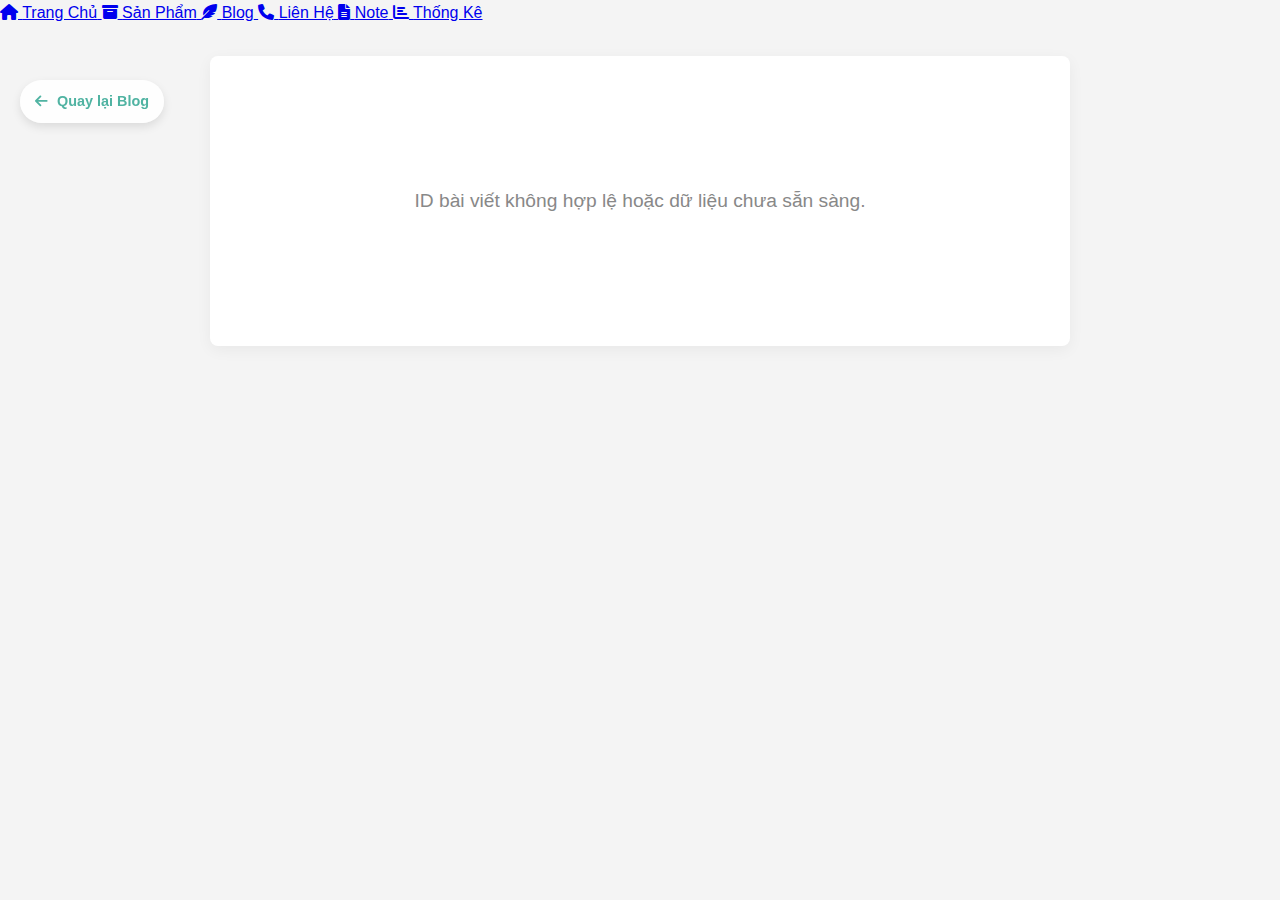
<file: blog_chitiet.html>
<!DOCTYPE html>
<html lang="vi">
<head>
    <meta charset="UTF-8">
    <meta name="viewport" content="width=device-width, initial-scale=1.0">
    <title>Chi Tiết Blog</title>
    <link rel="stylesheet" href="css/style.css">
    <link rel="stylesheet" href="css/blog_chitiet.css">
    <link rel="stylesheet" href="https://cdnjs.cloudflare.com/ajax/libs/font-awesome/6.0.0-beta3/css/all.min.css">
</head>
<nav class="dock-nav" id="dockNav">
    <a href="index.html" title="Trang Chủ">
        <i class="fas fa-house"></i>
        <span class="tooltip">Trang Chủ</span>
    </a>
    <a href="sanpham.html" title="Sản Phẩm">
        <i class="fas fa-box-archive"></i>
        <span class="tooltip">Sản Phẩm</span>
    </a>
    <a href="blog.html" title="Blog">
        <i class="fas fa-feather-alt"></i>
        <span class="tooltip">Blog</span>
    </a>
    <a href="lienhe.html" title="Liên Hệ">
        <i class="fas fa-phone"></i>
        <span class="tooltip">Liên Hệ</span>
    </a>
    <a href="note.html" title="Note">
        <i class="fas fa-file-lines"></i>
        <span class="tooltip">Note</span>
    </a>
    <a href="thongke.html" title="Thống Kê">
        <i class="fas fa-chart-bar"></i>
        <span class="tooltip">Thống Kê</span>
    </a>
</nav>
<body>

    <main>
        <div class="container blog-detail-container">
            <a href="blog.html" class="back-btn fixed-back-btn"><i class="fas fa-arrow-left"></i> Quay lại Blog</a>

            <article id="blogArticle" class="blog-article">
                <p class="loading-text">Đang tải nội dung bài viết...</p>
            </article>
        </div>
    </main>
    
    <script src="js/main.js"></script>
    <script src="js/blog_data.js"></script>
    <script src="js/blog_chitiet.js"></script>
</body>
</html>
</file>
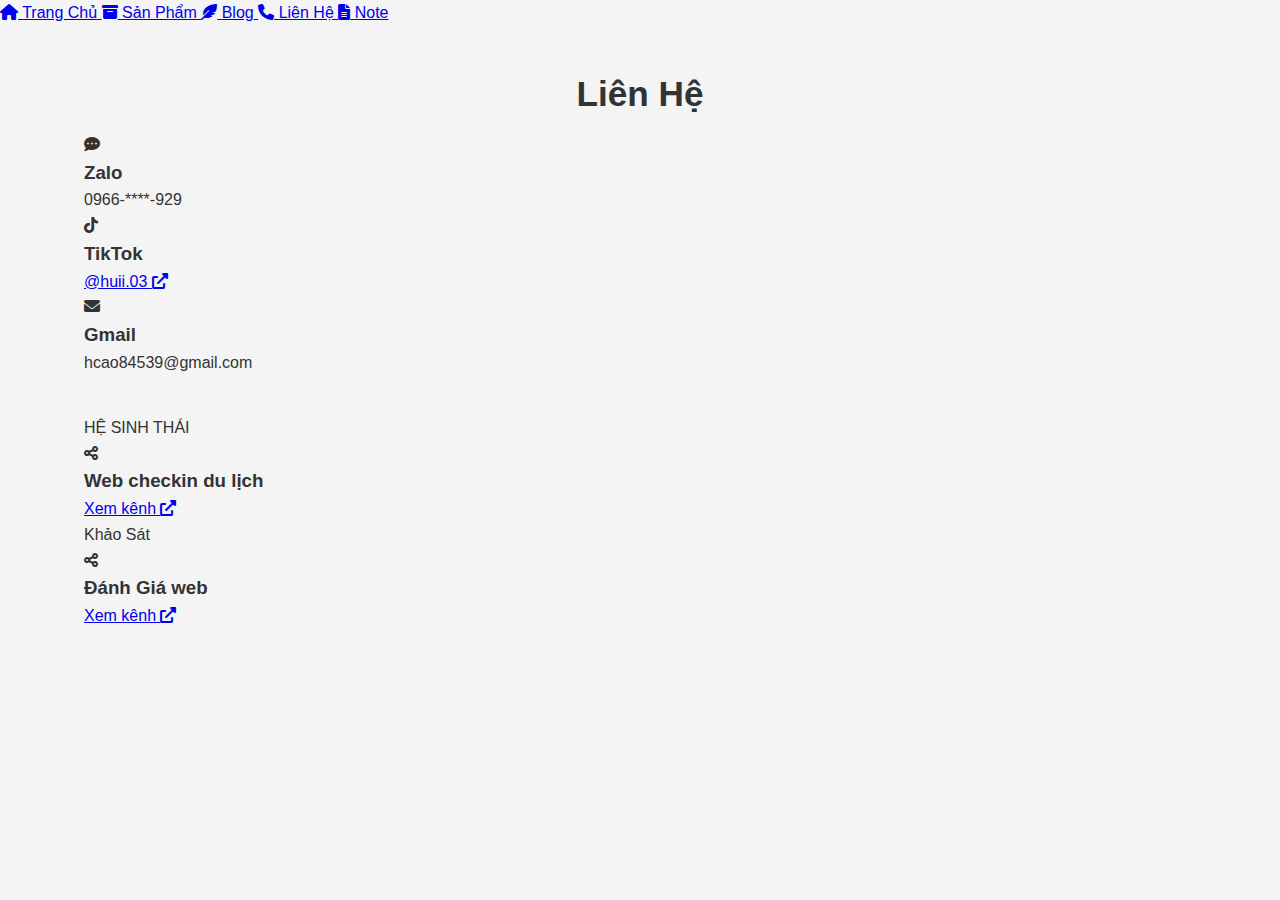
<file: lienhe.html>
<!DOCTYPE html>
<html lang="vi">

<head>
    <meta charset="UTF-8">
    <meta name="viewport" content="width=device-width, initial-scale=1.0">
    <title>Liên Hệ</title>
    <link rel="stylesheet" href="css/style.css">
    <link rel="stylesheet" href="css/lienhe.css">
    <link rel="stylesheet" href="https://cdnjs.cloudflare.com/ajax/libs/font-awesome/6.0.0-beta3/css/all.min.css">
</head>
<nav class="dock-nav" id="dockNav">
    <a href="index.html" title="Trang Chủ">
        <i class="fas fa-house"></i>
        <span class="tooltip">Trang Chủ</span>
    </a>
    <a href="sanpham.html" title="Sản Phẩm">
        <i class="fas fa-box-archive"></i>
        <span class="tooltip">Sản Phẩm</span>
    </a>
    <a href="blog.html" title="Blog">
        <i class="fas fa-feather-alt"></i>
        <span class="tooltip">Blog</span>
    </a>
    <a href="lienhe.html" title="Liên Hệ">
        <i class="fas fa-phone"></i>
        <span class="tooltip">Liên Hệ</span>
    </a>
    <a href="note.html" title="Note">
        <i class="fas fa-file-lines"></i>
        <span class="tooltip">Note</span>
    </a>
</nav>
<body>

    <main>
        <div class="container contact-page-layout">
            <section class="contact-section">
                <h1 class="section-title">Liên Hệ</h1>
                <div class="contact-grid">
                    <div class="contact-item">
                        <i class="fas fa-comment-dots contact-icon"></i>
                        <div class="contact-details">
                            <h3>Zalo</h3>
                            <p class="copyable-text" id="zaloNumber-1">0966-****-929</p>
                        </div>
                    </div>
                    <div class="contact-item">
                        <i class="fab fa-tiktok contact-icon"></i>
                        <div class="contact-details">
                            <h3>TikTok</h3>
                            <a href="https://www.tiktok.com/@huii.03" target="_blank" rel="noopener noreferrer" class="contact-link">
                                @huii.03 <i class="fas fa-external-link-alt"></i>
                            </a>
                        </div>
                    </div>
                    <div class="contact-item">
                        <i class="fas fa-envelope contact-icon"></i>
                        <div class="contact-details">
                            <h3>Gmail</h3>
                            <p class="copyable-text">hcao84539@gmail.com</p>
                        </div>
                    </div>
                </div>
            </section>

            <div class="separator-container">
                <span class="separator-text">HỆ SINH THÁI</span>
            </div>

            <section class="ecosystem-section">
                <div class="ecosystem-grid">
                    <div class="ecosystem-item">
                        <i class="fas fa-share-alt ecosystem-icon"></i>
                        <div class="ecosystem-details">
                            <h3>Web checkin du lịch</h3>
                            <a href="https://huiinguen.github.io/travel/" target="_blank" rel="noopener noreferrer" class="ecosystem-link">
                                Xem kênh <i class="fas fa-external-link-alt"></i>
                            </a>
                        </div>
                    </div>
                </div>
            </section>
             <div class="separator-container">
                <span class="separator-text">Khảo Sát</span>
            </div>

               <section class="ecosystem-section">
                <div class="ecosystem-grid">
                    <div class="ecosystem-item">
                        <i class="fas fa-share-alt ecosystem-icon"></i>
                        <div class="ecosystem-details">
                            <h3>Đánh Giá web</h3>
                            <a href="https://docs.google.com/forms/d/16OKmP2joz0gqItyrmQ9GpIwUxEA3cH2rD0hMrI0bH2k/" target="_blank" rel="noopener noreferrer" class="ecosystem-link">
                                Xem kênh <i class="fas fa-external-link-alt"></i>
                            </a>
                        </div>
                    </div>
                </div>
            </section>
        </div>
    </main>

    <script src="js/main.js"></script>
    <script src="js/lienhe.js"></script>
</body>

</html>
</file>
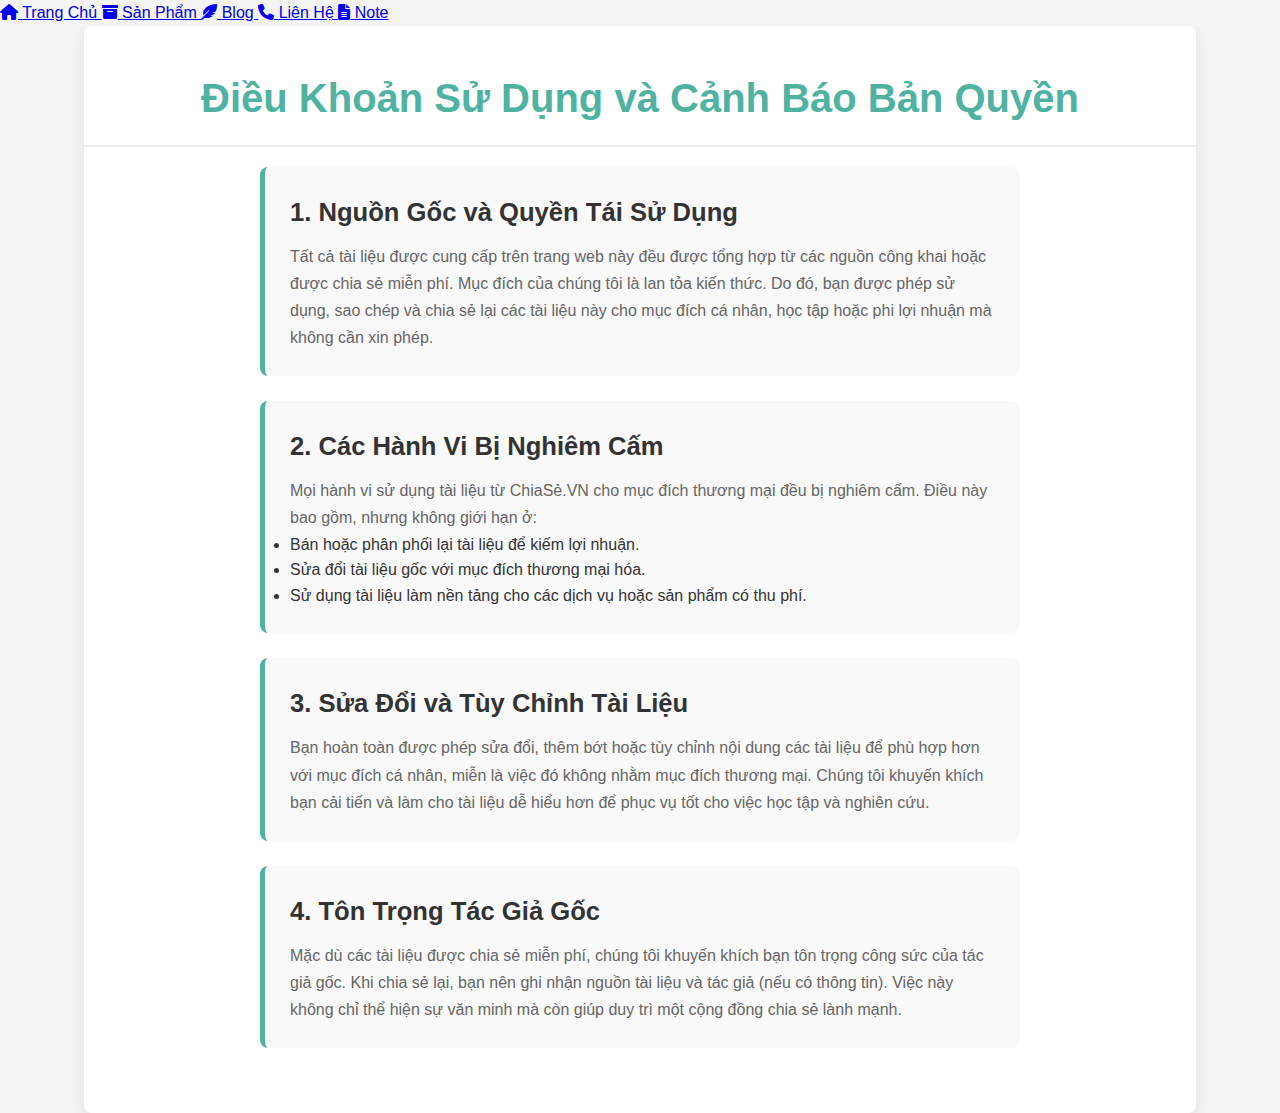
<file: note.html>
<!DOCTYPE html>
<html lang="vi">
<head>
    <meta charset="UTF-8">
    <meta name="viewport" content="width=device-width, initial-scale=1.0">
    <title>Điều Khoản</title>
    <link rel="stylesheet" href="css/style.css">
    <link rel="stylesheet" href="css/note.css">
    <link rel="stylesheet" href="https://cdnjs.cloudflare.com/ajax/libs/font-awesome/6.0.0-beta3/css/all.min.css">
</head>
<nav class="dock-nav" id="dockNav">
    <a href="index.html" title="Trang Chủ">
        <i class="fas fa-house"></i>
        <span class="tooltip">Trang Chủ</span>
    </a>
    <a href="sanpham.html" title="Sản Phẩm">
        <i class="fas fa-box-archive"></i>
        <span class="tooltip">Sản Phẩm</span>
    </a>
    <a href="blog.html" title="Blog">
        <i class="fas fa-feather-alt"></i>
        <span class="tooltip">Blog</span>
    </a>
    <a href="lienhe.html" title="Liên Hệ">
        <i class="fas fa-phone"></i>
        <span class="tooltip">Liên Hệ</span>
    </a>
    <a href="note.html" title="Note">
        <i class="fas fa-file-lines"></i>
        <span class="tooltip">Note</span>
    </a>
</nav>
<body>

    <main>
        <div class="container">
            <section class="note-section">
                <h1>Điều Khoản Sử Dụng và Cảnh Báo Bản Quyền</h1>
                <div class="note-content">

                    <div class="term-item">
                        <h2>1. Nguồn Gốc và Quyền Tái Sử Dụng</h2>
                        <p>
                            Tất cả tài liệu được cung cấp trên trang web này đều được tổng hợp từ các nguồn công khai hoặc được chia sẻ miễn phí. Mục đích của chúng tôi là lan tỏa kiến thức. Do đó, bạn được phép sử dụng, sao chép và chia sẻ lại các tài liệu này cho mục đích cá nhân, học tập hoặc phi lợi nhuận mà không cần xin phép.
                        </p>
                    </div>

                    <div class="term-item">
                        <h2>2. Các Hành Vi Bị Nghiêm Cấm</h2>
                        <p>
                            Mọi hành vi sử dụng tài liệu từ ChiaSẻ.VN cho mục đích thương mại đều bị nghiêm cấm. Điều này bao gồm, nhưng không giới hạn ở:
                        </p>
                        <ul>
                            <li>Bán hoặc phân phối lại tài liệu để kiếm lợi nhuận.</li>
                            <li>Sửa đổi tài liệu gốc với mục đích thương mại hóa.</li>
                            <li>Sử dụng tài liệu làm nền tảng cho các dịch vụ hoặc sản phẩm có thu phí.</li>
                        </ul>
                    </div>

                    <div class="term-item">
                        <h2>3. Sửa Đổi và Tùy Chỉnh Tài Liệu</h2>
                        <p>
                            Bạn hoàn toàn được phép sửa đổi, thêm bớt hoặc tùy chỉnh nội dung các tài liệu để phù hợp hơn với mục đích cá nhân, miễn là việc đó không nhằm mục đích thương mại. Chúng tôi khuyến khích bạn cải tiến và làm cho tài liệu dễ hiểu hơn để phục vụ tốt cho việc học tập và nghiên cứu.
                        </p>
                    </div>
                    
                    <div class="term-item">
                        <h2>4. Tôn Trọng Tác Giả Gốc</h2>
                        <p>
                            Mặc dù các tài liệu được chia sẻ miễn phí, chúng tôi khuyến khích bạn tôn trọng công sức của tác giả gốc. Khi chia sẻ lại, bạn nên ghi nhận nguồn tài liệu và tác giả (nếu có thông tin). Việc này không chỉ thể hiện sự văn minh mà còn giúp duy trì một cộng đồng chia sẻ lành mạnh.
                        </p>
                    </div>
                </div>
            </section>
        </div>
    </main>

    <script src="js/main.js"></script>
    <script src="js/note.js"></script>
</body>
</html>
</file>
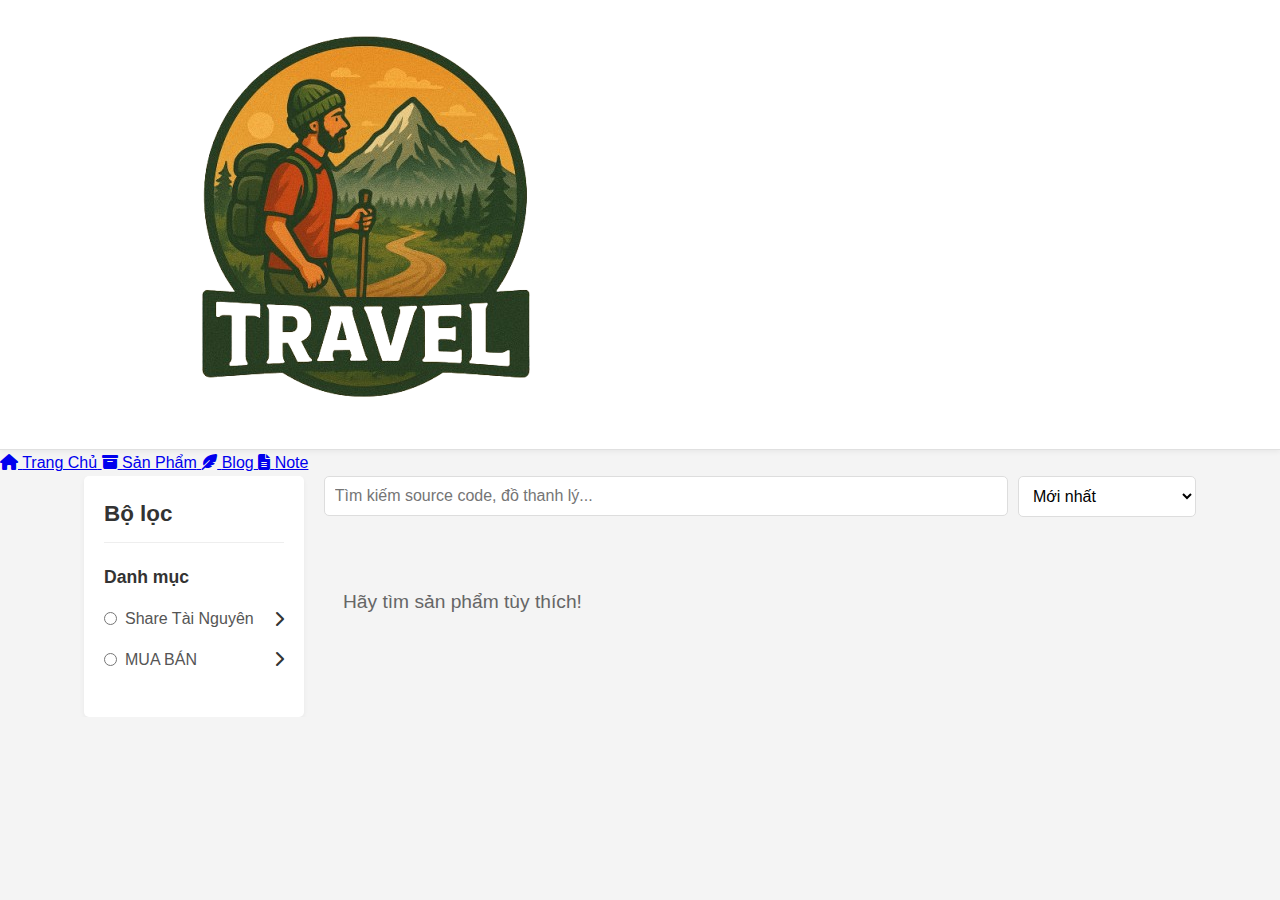
<file: sanpham.html>
<!DOCTYPE html>
<html lang="vi">
<head>
    <meta charset="UTF-8">
    <meta name="viewport" content="width=device-width, initial-scale=1.0">
    <title>Sản Phẩm</title>
    <link rel="stylesheet" href="css/style.css">
    <link rel="stylesheet" href="css/sanpham.css">
    <link rel="stylesheet" href="https://cdnjs.cloudflare.com/ajax/libs/font-awesome/6.4.0/css/all.min.css">
    <style>
        /* CSS để tạo hiệu ứng xổ xuống */
        .sidebar-filters .filter-group .category-item {
            cursor: pointer;
            list-style: none;
            margin-bottom: 5px;
        }

        .sidebar-filters .filter-group .category-item .category-title {
            display: flex;
            align-items: center;
            justify-content: space-between;
            padding: 5px 0;
        }

        .sidebar-filters .filter-group .category-item .category-title .toggle-icon {
            transition: transform 0.3s ease;
        }

        .sidebar-filters .filter-group .category-item.expanded .toggle-icon {
            transform: rotate(90deg);
        }

        .sidebar-filters .filter-group .subcategory-list {
            list-style: none;
            padding-left: 20px;
            max-height: 0; /* Ẩn các mục con ban đầu */
            overflow: hidden;
            transition: max-height 0.3s ease-out;
        }

        .sidebar-filters .filter-group .category-item.expanded .subcategory-list {
            max-height: 200px; /* Chiều cao tối đa khi sổ ra */
        }

        .sidebar-filters .filter-group .subcategory-list li {
            margin-bottom: 5px;
        }
    </style>
</head>
<body>
<header class="main-header">
    <div class="header-content container">
        <a href="index.html" class="logo">
            <img src="images/logo.png" alt="Logo Trang Web" class="logo-img">
        </a>
    </div>
</header>
    <nav class="dock-nav" id="dockNav">
        <a href="index.html" title="Trang Chủ">
            <i class="fas fa-house"></i>
            <span class="tooltip">Trang Chủ</span>
        </a>
        <a href="sanpham.html" title="Sản Phẩm">
            <i class="fas fa-box-archive"></i>
            <span class="tooltip">Sản Phẩm</span>
        </a>
        <a href="blog.html" title="Blog">
            <i class="fas fa-feather-alt"></i>
            <span class="tooltip">Blog</span>
        </a>
        <a href="note.html" title="Note">
            <i class="fas fa-file-lines"></i>
            <span class="tooltip">Note</span>
        </a>
    </nav>

    <main>
        <div class="container page-layout">
            <button class="filter-toggle-btn mobile-only" id="filterToggle"><i class="fas fa-filter"></i> Lọc sản phẩm</button>

            <div class="sidebar-filters" id="sidebarFilters">
                <button class="close-filter-btn mobile-only" id="closeFilterBtn"><i class="fas fa-times"></i></button>
                <aside class="filters">
                    <h3>Bộ lọc</h3>
                    <div class="filter-group">
                        <h4>Danh mục</h4>
                        <ul id="categoryFilter">
                            <li class="category-item">
                                <label>
                                    <input type="radio" name="category" value="all" checked>
                                    Tất cả sản phẩm
                                </label>
                            </li>
                        </ul>
                    </div>
                </aside>
            </div>

            <section class="product-listing">
                <div class="product-count-container">
                    <span id="productCount" class="product-count-text"></span>
                </div>
                <div class="toolbar">
                    <input type="search" id="searchInput" placeholder="Tìm kiếm source code, đồ thanh lý...">
                    <select id="sortBy">
                        <option value="newest">Mới nhất</option>
                        <option value="price-asc">Giá: Thấp đến Cao</option>
                        <option value="price-desc">Giá: Cao đến Thấp</option>
                    </select>
                </div>
                <div class="product-grid" id="allProductGrid">
                </div>
                <div class="pagination" id="paginationControls">
                </div>
            </section>
        </div>
        
    </main>

    <div class="overlay" id="sidebarOverlay"></div>

    <script src="js/product_data.js"></script>
    <script src="js/main.js"></script>
    <script src="js/sanpham.js"></script>
</body>
</html>
</file>
<file: css/blog_chitiet.css>
/* ===================================== */
/* Blog Detail Page Styles */
/* ===================================== */

.blog-detail-container {
    padding: 30px 20px;
    max-width: 900px;
    margin: 0 auto;
}

.back-btn {
    display: inline-block;
    margin-bottom: 20px;
    color: #50b3a2;
    text-decoration: none;
    font-weight: bold;
    transition: transform 0.2s ease, color 0.2s ease;
}

.back-btn:hover {
    transform: translateX(-5px);
    color: #3e8e7b;
}

.back-btn i {
    margin-right: 5px;
}

.blog-article {
    background-color: #fff;
    padding: 30px;
    border-radius: 8px;
    box-shadow: 0 4px 15px rgba(0, 0, 0, 0.05);
}

.blog-title {
    font-size: 2.5em;
    color: #333;
    margin-bottom: 10px;
}

.blog-meta {
    font-size: 0.9em;
    color: #777;
    margin-bottom: 20px;
    border-bottom: 1px solid #eee;
    padding-bottom: 15px;
}

.blog-meta span {
    margin-right: 20px;
}

.blog-content {
    line-height: 1.8;
    color: #444;
}

.blog-content h2 {
    font-size: 1.8em;
    margin-top: 30px;
    margin-bottom: 15px;
    color: #50b3a2;
}

.blog-content h3 {
    font-size: 1.5em;
    margin-top: 25px;
    margin-bottom: 10px;
    color: #4a9e91;
}

.blog-content p {
    margin-bottom: 15px;
    text-align: justify;
}

.blog-content ul {
    margin-left: 20px;
    margin-bottom: 15px;
}

.blog-content pre {
    background-color: #f4f4f4;
    border: 1px solid #ddd;
    border-left: 3px solid #50b3a2;
    padding: 15px;
    overflow-x: auto;
    border-radius: 5px;
}

.blog-content code {
    font-family: 'Courier New', Courier, monospace;
}

.blog-content img {
    max-width: 100%;
    height: auto;
    border-radius: 8px;
    margin: 20px 0;
    display: block;
}

.loading-text {
    text-align: center;
    color: #888;
    padding: 50px;
}

@media (max-width: 768px) {
    .blog-article {
        padding: 20px;
    }
    .blog-title {
        font-size: 2em;
    }
}
/* ===================================== */
/* Nút Quay Lại Cố Định */
/* ===================================== */
.fixed-back-btn {
    position: fixed;
    top: 80px; /* Điều chỉnh vị trí từ trên xuống */
    left: 20px; /* Điều chỉnh vị trí từ trái sang */
    background-color: rgba(255, 255, 255, 0.9);
    padding: 10px 15px;
    border-radius: 25px;
    box-shadow: 0 4px 10px rgba(0, 0, 0, 0.1);
    z-index: 1000;
    font-size: 0.9em;
    color: #50b3a2;
    text-decoration: none;
    transition: transform 0.2s ease, background-color 0.2s ease;
}

.fixed-back-btn:hover {
    transform: translateY(-2px);
    background-color: #f0f0f0;
}

/* Ẩn nút trên di động nếu thấy không cần thiết */
@media (max-width: 768px) {
    .fixed-back-btn {
        top: 70px; /* Điều chỉnh lại vị trí trên mobile */
        left: 10px;
        padding: 8px 12px;
        font-size: 0.8em;
    }
}
</file>
<file: css/lienhe.css>
/* ===================================== */
/* Trang Liên Hệ */
/* ===================================== */
.contact-section {
    padding: 40px 0;
}

.contact-section h1 {
    text-align: center;
    font-size: 2.2em;
    margin-bottom: 10px;
    color: #333;
}

.contact-section .intro-text {
    text-align: center;
    font-size: 1.1em;
    color: #555;
    margin-bottom: 40px;
    max-width: 700px;
    margin-left: auto;
    margin-right: auto;
}

.contact-content {
    display: flex;
    gap: 30px;
    background-color: #fff;
    padding: 30px;
    border-radius: 8px;
    box-shadow: 0 4px 15px rgba(0, 0, 0, 0.1);
}

.contact-form-container {
    flex: 2;
}

.contact-info {
    flex: 1;
    background-color: #f9f9f9;
    padding: 25px;
    border-radius: 8px;
    border-left: 3px solid #50b3a2;
}

.contact-info h2 {
    font-size: 1.6em;
    color: #50b3a2;
    margin-bottom: 20px;
    border-bottom: 2px solid #f0f0f0;
    padding-bottom: 10px;
}

/* Các style cho thông tin tĩnh và hiệu ứng nổi */
.form-info-group {
    display: flex;
    gap: 15px;
    align-items: baseline;
    margin-bottom: 15px;
    padding: 15px;
    border: 1px solid #f0f0f0;
    border-radius: 5px;
    transition: box-shadow 0.3s ease-in-out, transform 0.3s ease-in-out;
    cursor: pointer;
}

.form-info-group:hover {
    box-shadow: 0 5px 15px rgba(0, 0, 0, 0.1);
    transform: translateY(-2px);
}

.form-label {
    font-weight: bold;
    color: #333;
    min-width: 150px;
}
.form-label i {
    margin-right: 8px;
    color: #50b3a2;
}
.form-value {
    color: #555;
    font-style: italic;
    flex-grow: 1;
}

.contact-info p {
    margin-bottom: 15px;
    line-height: 1.7;
    color: #555;
}
.contact-info p i {
    color: #50b3a2;
    margin-right: 10px;
}
.contact-info h3 {
    margin-top: 30px;
    margin-bottom: 10px;
    font-size: 1.2em;
    color: #50b3a2;
}

@media (max-width: 768px) {
    .contact-content {
        flex-direction: column;
    }
    .contact-info {
        border-left: none;
        border-top: 3px solid #50b3a2;
    }
}
</file>
<file: css/note.css>
/* ===================================== */
/* Trang Note (Điều Khoản Sử Dụng) */
/* ===================================== */

.note-section {
    padding: 40px 0;
    background-color: #fff;
    border-radius: 8px;
    box-shadow: 0 4px 15px rgba(0, 0, 0, 0.08);
}

.note-section h1 {
    text-align: center;
    font-size: 2.5em;
    color: #50b3a2;
    margin-bottom: 20px;
    border-bottom: 2px solid #f0f0f0;
    padding-bottom: 15px;
}

.note-content {
    max-width: 800px;
    margin: 0 auto;
    padding: 0 20px;
}

.intro-text, .outro-text {
    text-align: center;
    font-size: 1.1em;
    color: #555;
    margin-bottom: 30px;
    line-height: 1.8;
}

.term-item {
    background-color: #f9f9f9;
    padding: 25px;
    border-radius: 8px;
    margin-bottom: 25px;
    border-left: 5px solid #50b3a2;
}

.term-item h2 {
    font-size: 1.6em;
    color: #333;
    margin-bottom: 10px;
}

.term-item p {
    font-size: 1em;
    color: #666;
    line-height: 1.7;
}

/* Responsive */
@media (max-width: 768px) {
    .note-section h1 {
        font-size: 2em;
    }

    .term-item {
        padding: 20px;
    }
}
</file>
<file: css/sanpham.css>
/* Trang sản phẩm - layout với sidebar và main content */
main > .container.page-layout {
    display: flex;
    gap: 20px;
    position: relative;
}

/* Base styles for filters (desktop first) */
.filters {
    flex-basis: 25%;
    background: #fff;
    padding: 20px;
    border-radius: 5px;
    box-shadow: 0 2px 5px rgba(0,0,0,0.05);
    align-self: flex-start;
}

.filters h3 {
    margin-bottom: 20px;
    font-size: 1.4em;
    border-bottom: 1px solid #eee;
    padding-bottom: 10px;
}

.filter-group {
    margin-bottom: 20px;
}

.filter-group h4 {
    margin-bottom: 10px;
    font-size: 1.1em;
}

.filter-group ul {
    list-style: none;
    padding: 0;
}

.filter-group ul li {
    margin-bottom: 8px;
}

.filter-group ul li label {
    cursor: pointer;
    display: flex;
    align-items: center;
    gap: 8px;
    font-size: 1em;
    color: #555;
    transition: color 0.2s ease;
}
.filter-group ul li label:hover {
    color: #50b3a2;
}

/* Các styles cho product-listing */
.product-listing {
    flex-grow: 1;
    position: relative;
}
.toolbar {
    display: flex;
    justify-content: space-between;
    align-items: center;
    margin-bottom: 20px;
    flex-wrap: wrap;
    gap: 10px;
}
.toolbar input[type="search"] {
    flex-grow: 1;
    padding: 10px;
    border-radius: 5px;
    border: 1px solid #ddd;
    font-size: 1em;
}
.toolbar select {
    padding: 10px;
    border-radius: 5px;
    border: 1px solid #ddd;
    font-size: 1em;
    background-color: #fff;
    cursor: pointer;
}
.pagination {
    display: flex;
    justify-content: center;
    align-items: center;
    margin-top: 30px;
    gap: 10px;
}
.pagination button {
    background-color: #fff;
    border: 1px solid #ccc;
    padding: 8px 12px;
    border-radius: 5px;
    cursor: pointer;
    transition: background-color 0.2s ease;
}
.pagination button:hover:not(.active),
.pagination button.active {
    background-color: #50b3a2;
    color: white;
    border-color: #50b3a2;
}
.pagination span {
    font-weight: bold;
    color: #333;
}


/* Mobile Filter Button & Sidebar */
.filter-toggle-btn {
    display: none;
    width: 100%;
    padding: 12px;
    background-color: #50b3a2;
    color: white;
    border: none;
    border-radius: 5px;
    font-size: 1.1em;
    cursor: pointer;
    margin-bottom: 20px;
}
.close-filter-btn {
    display: none;
    position: absolute;
    top: 10px;
    right: 10px;
    background: none;
    border: none;
    font-size: 1.5em;
    cursor: pointer;
    color: #555;
    z-index: 1000;
}
.overlay {
    position: fixed;
    top: 0;
    left: 0;
    width: 100%;
    height: 100%;
    background-color: rgba(0,0,0,0.5);
    z-index: 998;
    display: none;
}
.overlay.active {
    display: block;
}


/* Responsive */
@media (max-width: 768px) {
    main > .container.page-layout {
        flex-direction: column;
    }
    .filters {
        display: none;
    }
    .filter-toggle-btn {
        display: block;
    }

    .sidebar-filters {
        position: fixed;
        top: 0;
        left: 0;
        width: 80%;
        max-width: 300px;
        height: 100%;
        background-color: #fff;
        z-index: 999;
        box-shadow: 2px 0 10px rgba(0,0,0,0.2);
        transform: translateX(-100%);
        transition: transform 0.3s ease-in-out;
        overflow-y: auto;
    }

    .sidebar-filters.active {
        transform: translateX(0);
    }

    .sidebar-filters .filters {
        flex-basis: auto;
        width: 100%;
        height: 100%;
        padding: 20px;
        box-shadow: none;
        display: block;
    }

    .close-filter-btn {
        display: block;
    }
}


/* Cấu trúc và style mới cho sản phẩm (thay thế ảnh bằng icon) */
.product-grid {
    display: grid;
    grid-template-columns: repeat(auto-fill, minmax(250px, 1fr));
    gap: 20px;
}

.product-card {
    display: block; /* Hoặc display: flex; và flex-direction: column; */
    padding: 15px;
    background-color: #fff;
    border-radius: 8px;
    box-shadow: 0 2px 5px rgba(0,0,0,0.1);
    transition: transform 0.3s ease, box-shadow 0.3s ease;
    text-decoration: none;
    color: inherit;
}

.product-card:hover {
    transform: translateY(-5px);
    box-shadow: 0 4px 10px rgba(0,0,0,0.15);
}



.san-pham__title {
    margin: 0;
    font-size: 1.1em;
    font-weight: bold;
    color: #333;
}

.product-info-bottom {
    flex-grow: 1;
}

.product-info-bottom .price {
    margin: 0;
    font-size: 1em;
    color: #e74c3c;
    font-weight: bold;
}
.product-info-bottom .price.free {
    color: #50b3a2;
}
</file>
<file: css/style.css>
/* Reset CSS cơ bản */
* {
    margin: 0;
    padding: 0;
    box-sizing: border-box;
}

body {
    font-family: 'Arial', sans-serif; /* Thay bằng font bạn muốn */
    line-height: 1.6;
    color: #333;
    background-color: #f4f4f4;
}

.container {
    width: 90%;
    max-width: 1200px; /* Giữ max-width để web không quá rộng trên màn hình lớn */
    margin: auto;
    overflow: hidden; /* Clear floats */
    padding: 0 20px; /* Padding ngang cho nội dung */
}

/* Header & Navbar */
header {
    background: #fff;
    color: #333;
    border-bottom: 1px solid #e0e0e0;
    position: sticky;
    top: 0;
    z-index: 1000;
    box-shadow: 0 2px 5px rgba(0,0,0,0.05);
}

header .container {
    display: flex;
    align-items: center;
    justify-content: space-between;
    padding: 0;
}

.navbar {
    display: flex;
    justify-content: space-between;
    align-items: center;
    width: 100%;
}

.logo {
    font-size: 1.5em;
    font-weight: bold;
    color: #50b3a2;
    text-decoration: none;
    padding: 15px 0; /* Adjust padding for better spacing */
}

.nav-links {
    list-style: none;
    display: flex;
    margin: 0;
    padding: 0;
}
.nav-links li {
    padding: 0 15px;
}
.nav-links a {
    text-decoration: none;
    color: #555;
    font-weight: 600;
    padding: 20px 0; /* Padding trên dưới cho vùng click */
    display: block;
    position: relative;
    transition: color 0.3s ease;
}
.nav-links a:hover,
.nav-links a.active {
    color: #50b3a2;
}

.nav-links a.active::after {
    content: '';
    position: absolute;
    width: 100%;
    height: 3px;
    background-color: #50b3a2;
    bottom: 0;
    left: 0;
}

/* Các nút chung */
.cta-button {
    display: inline-block;
    padding: 12px 25px;
    background-color: #50b3a2;
    color: white;
    text-decoration: none;
    border-radius: 5px;
    font-weight: bold;
    text-align: center;
    border: none;
    cursor: pointer;
    transition: background-color 0.3s ease, transform 0.2s ease;
}

.cta-button:hover {
    background-color: #439a8c;
    transform: translateY(-2px);
    box-shadow: 0 4px 10px rgba(0,0,0,0.1);
}


/* Footer */
footer {
    background-color: #333;
    color: #fff;
    text-align: center;
    padding: 20px 0;
    margin-top: 30px;
}

/* Các phần tử sản phẩm */
.product-grid {
    display: grid;
    grid-template-columns: repeat(auto-fill, minmax(250px, 1fr));
    gap: 30px;
}

.product-card {
    background: #fff;
    border-radius: 8px;
    overflow: hidden;
    box-shadow: 0 4px 15px rgba(0,0,0,0.1);
    transition: transform 0.3s ease, box-shadow 0.3s ease;
    text-decoration: none;
    color: inherit;
    display: flex;
    flex-direction: column;
}

.product-card:hover {
    transform: translateY(-5px);
    box-shadow: 0 8px 20px rgba(0,0,0,0.15);
}

.product-image {
    position: relative;
    overflow: hidden;
}

.product-image img {
    width: 100%;
    height: 200px;
    object-fit: cover;
    display: block;
    transition: transform 0.3s ease;
}
.product-card:hover .product-image img {
    transform: scale(1.05);
}

.product-info {
    padding: 15px;
    display: flex;
    flex-direction: column;
    flex-grow: 1; /* Để phần info giãn ra lấp đầy */
}

.product-info h3 {
    font-size: 1.2em;
    margin-bottom: 8px;
    color: #333;
}
.product-info .price {
    font-size: 1.1em;
    font-weight: bold;
    color: #e74c3c;
    margin-top: auto; /* Đẩy giá xuống cuối */
}
.product-info .price.free {
    color: #50b3a2;
}


/* Các phần chung khác */
.section-title {
    text-align: center;
    font-size: 2em;
    margin-bottom: 10px;
    color: #333;
}
.section-subtitle {
    text-align: center;
    font-size: 1.1em;
    color: #666;
    margin-bottom: 40px;
}
.loading-text, .error-text {
    text-align: center;
    font-size: 1.2em;
    color: #666;
    margin: 50px 0;
}
.error-text {
    color: #e74c3c;
}

/* Hamburger menu for mobile */
.hamburger-menu {
    display: none; /* Hide on desktop */
    flex-direction: column;
    cursor: pointer;
    padding: 15px;
    gap: 5px;
}

.hamburger-menu .bar {
    width: 25px;
    height: 3px;
    background-color: #333;
    transition: all 0.3s ease-in-out;
}

/* Responsive Styles */
@media (max-width: 768px) {
    .nav-links {
        display: none; /* Hide nav links by default on mobile */
        flex-direction: column;
        width: 100%;
        position: absolute;
        top: 60px;
        left: 0;
        background-color: #fff;
        box-shadow: 0 4px 10px rgba(0,0,0,0.1);
        padding: 15px 0;
        z-index: 999;
    }
    .nav-links.active { /* Show menu when hamburger is clicked */
        display: flex;
    }

    .nav-links li {
        margin: 10px 0;
    }
    .nav-links li a {
        padding: 10px 20px;
        display: block; /* Để link chiếm toàn bộ chiều rộng item */
    }
    .nav-links li a.active::after {
        bottom: 5px; /* Điều chỉnh vị trí gạch chân trên mobile menu */
    }
    
    .hamburger-menu {
        display: flex; /* Show hamburger on small screens */
    }

    .logo {
        padding-left: 15px; /* Giảm padding cho logo */
    }

    /* Adjust product grid for smaller screens */
    .product-grid {
        grid-template-columns: repeat(auto-fill, minmax(180px, 1fr)); /* Smaller cards on mobile */
        gap: 15px;
    }
    .product-card img {
        height: 150px;
    }
    .product-info h3 {
        font-size: 1.1em;
    }
}
</file>
